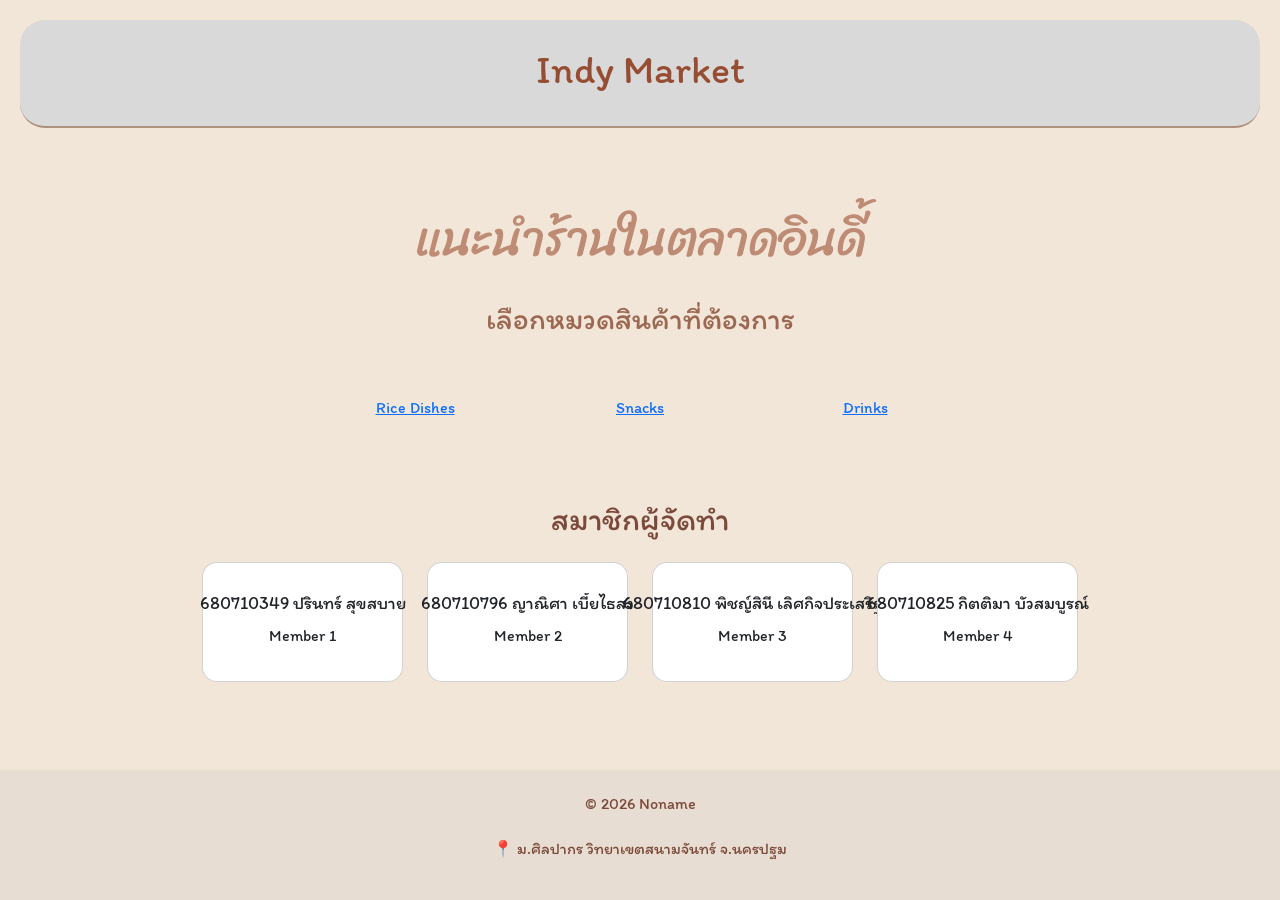
<file: pages/home.html>
<!DOCTYPE html>
<html>
        <head>
                <meta charset="UTF-8">
                <meta name="viewport" content="width=device-width, initial-scale=1.0">
                <title>No Name</title>
                <link href="https://cdn.jsdelivr.net/npm/bootstrap@5.3.8/dist/css/bootstrap.min.css" rel="stylesheet">
                <link rel="stylesheet" href="../css/style.css">
                <link href="https://fonts.googleapis.com/css2?family=Itim&family=Sriracha&display=swap" rel="stylesheet">
        </head>

<body>
        <header class="site-header text-center">
                <h1>Indy Market</h1>
        </header>
        <div class="stars"></div>
        <div class="container text-center mt-5">
        <h1 class="title">แนะนำร้านในตลาดอินดี้</h1>
        <p class="subtitle">เลือกหมวดสินค้าที่ต้องการ</p>
        <div class="row justify-content-center mt-5">

        
<div class="col-md-3">
        <a href="rice.html" class="menu-btn">Rice Dishes</a>
</div>
<div class="col-md-3">
        <a href="snacks.html" class="menu-btn">Snacks</a>
</div>
<div class="col-md-3">
        <a href="water.html" class="menu-btn">Drinks</a>
</div>
</div>
</div>


<div class="container mt-5">
        <h2 class="member-title text-center mb-4">สมาชิกผู้จัดทำ</h2>
<div class="row text-center">

<div class="col-md-3">
        <div class="card member-card">
                <div class="card-body">
                        <h5 class="card-title"> 680710349 ปรินทร์ สุขสบาย </h5>
                        <p class="card-text">Member 1</p>
                </div>
        </div>
</div>

<div class="col-md-3">
        <div class="card member-card">
                <div class="card-body">
                        <h5 class="card-title"> 680710796 ญาณิศา เบี้ยไธสง </h5>
                        <p class="card-text">Member 2</p>
                </div>
        </div>
</div>

<div class="col-md-3">
        <div class="card member-card">
                <div class="card-body">
                        <h5 class="card-title"> 680710810 พิชญ์สินี เลิศกิจประเสริฐ </h5>
                        <p class="card-text">Member 3</p>
                </div>
        </div>
</div>

<div class="col-md-3">
        <div class="card member-card">
                <div class="card-body">
                        <h5 class="card-title"> 680710825 กิตติมา บัวสมบูรณ์ </h5>
                        <p class="card-text">Member 4</p>
                 </div>
        </div>
</div>

</div>
</div>
<footer id="contact" class="site-footer">
        <p>&copy; 2026 Noname</p>
        <p>📍 ม.ศิลปากร วิทยาเขตสนามจันทร์ จ.นครปฐม</p>
</footer>
</body>
</html>
</file>
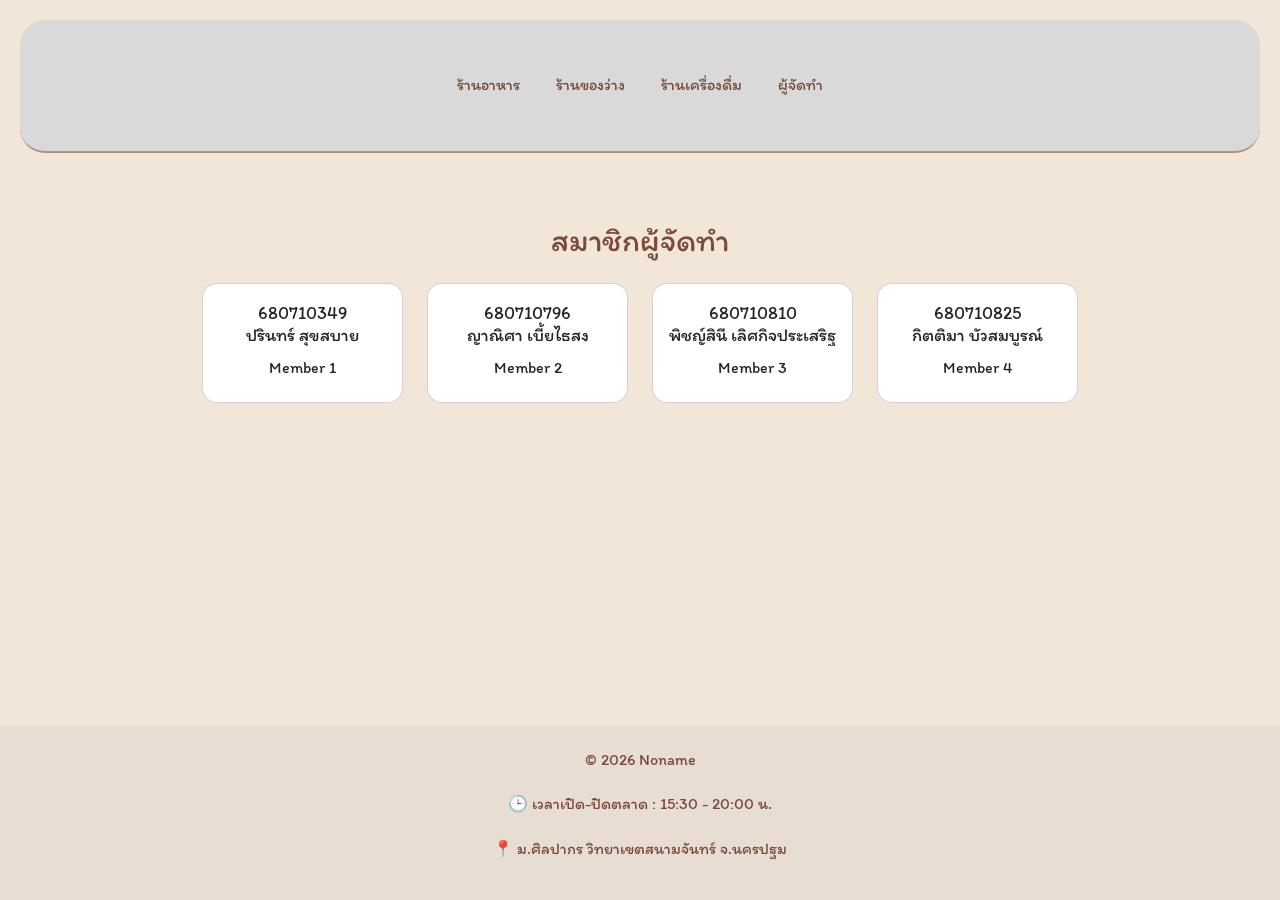
<file: pages/ice.html>
<!DOCTYPE html>
<html>
        <head>
                <meta charset="UTF-8">
                <meta name="viewport" content="width=device-width, initial-scale=1.0">
                <title>ตลาดแนะนำ</title>
                <link href="https://cdn.jsdelivr.net/npm/bootstrap@5.3.8/dist/css/bootstrap.min.css" rel="stylesheet">
                <link rel="stylesheet" href="../css/style.css">
                <link href="https://fonts.googleapis.com/css2?family=Itim&family=Sriracha&display=swap" rel="stylesheet">
        </head>

<body>
<header class="site-header">
                <div class="container">
                        <nav class="navbar navbar-expand-lg">
                                <button class="navbar-toggler" data-bs-toggle="collapse" data-bs-target="#menu">☰</button>
                                <div class="collapse navbar-collapse" id="menu">
                                <ul class="navbar-nav mx-auto">
                                        
                                        <li class="nav-item">
                                                <a class="nav-link" href="../pages/rice.html">ร้านอาหาร</a>
                                        </li>
                                        <li class="nav-item">
                                                <a class="nav-link" href="../pages/snacks.html">ร้านของว่าง</a>
                                        </li>
                                        <li class="nav-item">
                                                <a class="nav-link" href="../pages/water.html">ร้านเครื่องดื่ม</a>
                                        </li>
                                        <li class="nav-item">
                                                <a class="nav-link" href="../pages/ice.html">ผู้จัดทำ</a>
                                        </li>
                                </ul>
                              
                        </div>
                        </nav>
                </div>
</header>
<div class="container mt-5">
        <h2 class="member-title text-center mb-4">สมาชิกผู้จัดทำ</h2>
<div class="row text-center g-4 justify-content-center align-items-stretch align-items-stretch">

<div class="col-lg-3 col-md-6 col-sm-12">
        <div class="card member-card">
                <div class="card-body">
                        <h5 class="card-title"> 680710349 <br> ปรินทร์ สุขสบาย </h5>
                        <p class="card-text">Member 1</p>
                </div>
        </div>
</div>

<div class="col-lg-3 col-md-6 col-sm-12">
        <div class="card member-card">
                <div class="card-body">
                        <h5 class="card-title"> 680710796 <br> ญาณิศา เบี้ยไธสง </h5>
                        <p class="card-text">Member 2</p>
                </div>
        </div>
</div>

<div class="col-lg-3 col-md-6 col-sm-12">
        <div class="card member-card">
                <div class="card-body">
                        <h5 class="card-title"> 680710810 <br> พิชญ์สินี เลิศกิจประเสริฐ </h5>
                        <p class="card-text">Member 3</p>
                </div>
        </div>
</div>

<div class="col-lg-3 col-md-6 col-sm-12">
        <div class="card member-card">
                <div class="card-body">
                        <h5 class="card-title"> 680710825 <br> กิตติมา บัวสมบูรณ์ </h5>
                        <p class="card-text">Member 4</p>
                 </div>
        </div>
</div>

</div>
</div>
<footer id="contact" class="site-footer">
        <p>&copy; 2026 Noname</p>
        <p>🕒 เวลาเปิด-ปิดตลาด : 15:30 - 20:00 น.</p>
        <p>📍 ม.ศิลปากร วิทยาเขตสนามจันทร์ จ.นครปฐม</p>
</footer>
<script src="https://cdn.jsdelivr.net/npm/bootstrap@5.3.2/dist/js/bootstrap.bundle.min.js"></script>
</body>
</html>
</file>
<file: css/style.css>
body {
    background-color: #f2e6d9;
    font-family:'Itim', cursive;
    font-size: 16px;
    line-height: 1.8;
    color: #7b4a3a;
    min-height:100vh;
    display:flex;
    flex-direction:column;
}
.food-img {
        border: 2px solid #ae917c;
            border-radius: 15px;
                object-fit: cover; 
                    aspect-ratio: 4 / 3; 
}

/* ปุ่ม Home */
.bottom-menu{
    position:fixed;
    bottom:20px;
    left:20px;
    z-index:9999;
}

.logo{

font-family:'Sriracha', cursive;
font-size:22px;

}

.nav-link{

color:#7a4a35;
margin:10px;

}

/* หัวข้อหลัก */
.title{
    font-family:'Sriracha', cursive;
    font-size:48px;
    margin-bottom:10px;
    line-height: 1.8;
    color: #be8b74;
}

/* ข้อความรอง */
.subtitle{
    font-size:30px;
    line-height: 1.8;
    color: #9c6852; 
}

/* header */

.site-header{
text-align:center;
background:#d9d9d9;
padding:25px;
border-radius:25px;
margin:20px;
border-bottom:2px solid #ae917c;
color:#964D32;
}
.container{
max-width:1000px;
max-width:900px;
margin:auto;
}
 
/* hover ปุ่ม */
.btn:hover{
    background-color:#f2e6d9;
    color:#7b4a3a;
    transition:0.3s;
}

/* ตอนกดปุ่ม */
.btn:active{
    background-color:#be8b74;
    color:white;
}.nav-link:hover{
    background:#f2e6d9;
    border-radius:10px;
}

/* --- Hero --- */

.hero {
    padding: 20px 0 !important; 
    
}

.carousel-control-next-icon, .carousel-control-prev-icon {
    filter: invert(1); 
}
.hero h1, .hero h3, .hero p {
    padding-top: 20px;
    padding-left: 15px;
    padding-right: 15px;
}


.carousel-img {
    width: 100%; 
    height: 500px; 
    max-width: 900px;
    object-fit: cover; 
    margin: 0 auto;
    object-position: center;
    display: block;
}

.carousel-inner {
    background-color: #f2e6d9;
}

@media (max-width: 1200px) {
    .carousel-img {
        height: 600px !important;
    }
}

.explore-btn{
background:#e49a62;
color:white;
border-radius:25px;
padding:10px 25px;
margin-top:20px;
}

.food-img{
    border:2px solid #ae917c;
    border-radius:15px;
    transition:0.3s;
}

.food-img:hover{
    transform:scale(1.05);
}
/* การ์ดร้าน */
.section-title{
margin-bottom:15px;
}
html{
    scroll-behavior:smooth;
}
.shop-card{
border-radius:15px;
overflow:hidden;
box-shadow:0 4px 15px rgba(0,0,0,0.1);
}
.explore-btn:hover{
    background-color:#ffce9d;
    color:#7b4a3a;
}
.shop-btn{
border:1px solid #d8b7a6;
border-radius:20px;
padding:6px 18px;
}

/* ปุ่มผู้จัดทำ */
.creator-btn:hover{
    background:#d4ecff;
    color:#7b4a3a;
}
.creator-btn{
background:#e49a62;
color:white;
border-radius:25px;
padding:6px 18px;
}

.shop-card{
border-radius:15px;
overflow:hidden;
box-shadow:0 4px 15px rgba(0,0,0,0.1);
}

.shop-card img{
width:100%;
height:220px;
object-fit:cover;
}

.shop-card:hover{
    transform:scale(1.05);
}
.member-card .card-title{
    font-size:18px;
    white-space: nowrap;
    overflow: hidden;
    text-overflow: ellipsis;
    max-width:100%;
    display:block;
}
.member-card{
    height:100%;
    border-radius:15px;
    padding:15px;
    transition:0.3s;
    height:120px;
    display:flex;
    align-items:center;
    justify-content:center;
}

/* การ์ดลอย */
.member-card:hover{
    background:#f8ca9a;
    transform:translateY(-5px);
    box-shadow:0 8px 20px rgba(0,0,0,0.15);
}

/* เปลี่ยนสีชื่อสมาชิก */
.member-card:hover .card-title{
    color:#000000;
}

/* footer */
.site-footer{
margin-top:60px;
font-size:16px;
background:#e8ddd2;
text-align:center;
padding:20px;
}

.nav-btn{
background:#e49a62;
color:white;
border-radius:25px;
padding:8px 20px;
margin:5px;
transition:0.3s;
}

.nav-btn:hover{
background:#ffce9d;
color:#7b4a3a;
}
</file>
